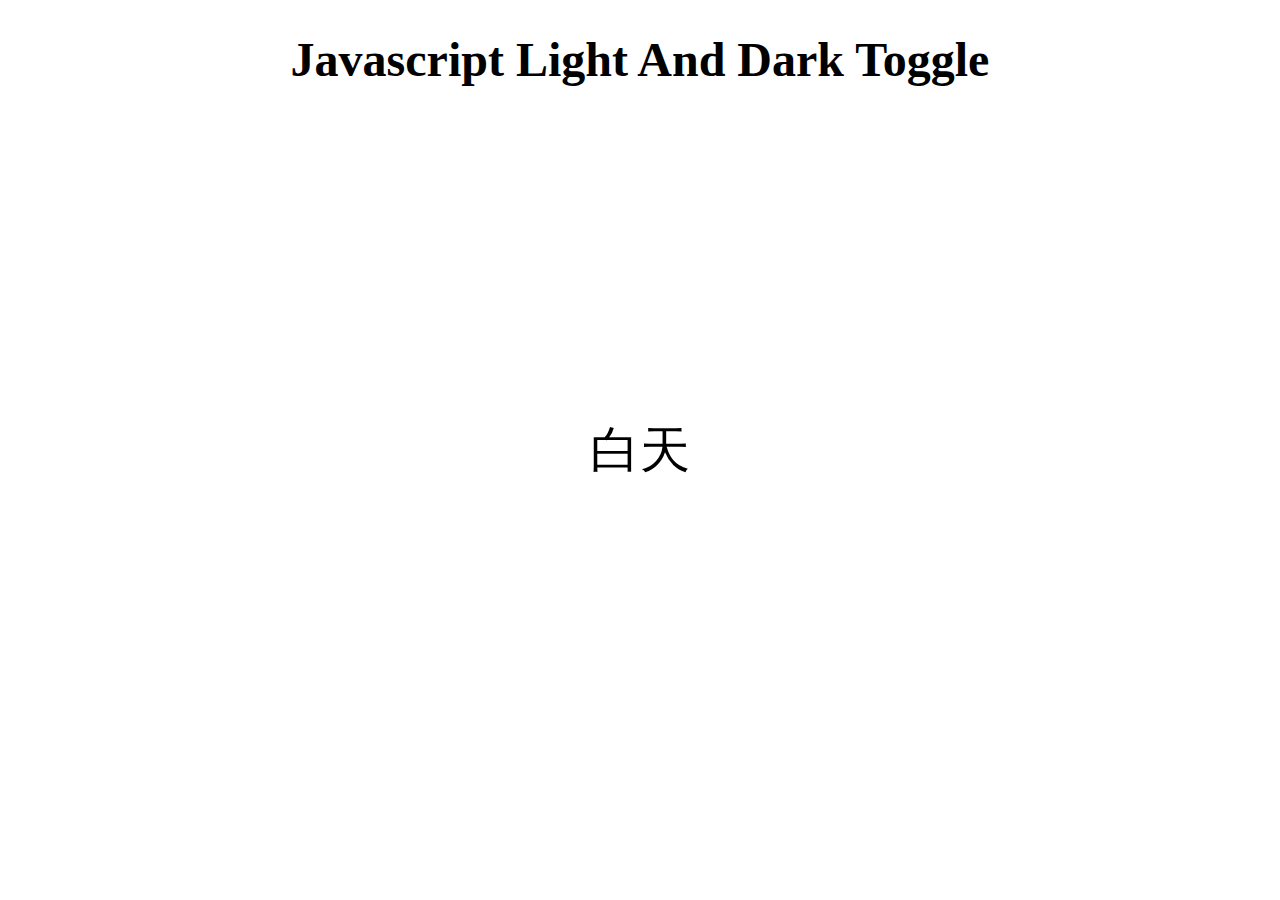
<file: LightMoon/index.html>
<!DOCTYPE html>
<html lang="en">
<head>
    <meta charset="UTF-8">
    <meta name="viewport" content="width=device-width, initial-scale=1.0">
    <title>Document</title>
    <link rel="stylesheet" href="./style.css">
</head>
<body>
    <h1>Javascript Light And Dark Toggle</h1>
    <div class="sun" id="toggle">白天</div>
    <script src="./index.js" defer></script>
</body>
</html>
</file>
<file: LightMoon/style.css>
body {
    margin: 0;
    padding: 0;
}

div {
    font-size: 50px;
    cursor: pointer;
    position: absolute;
    top: 50%;
    left: 50%;
    transform: translate(-50%, -50%);
}

h1 {
    text-align: center;
    font-size: 3em;
}
</file>
